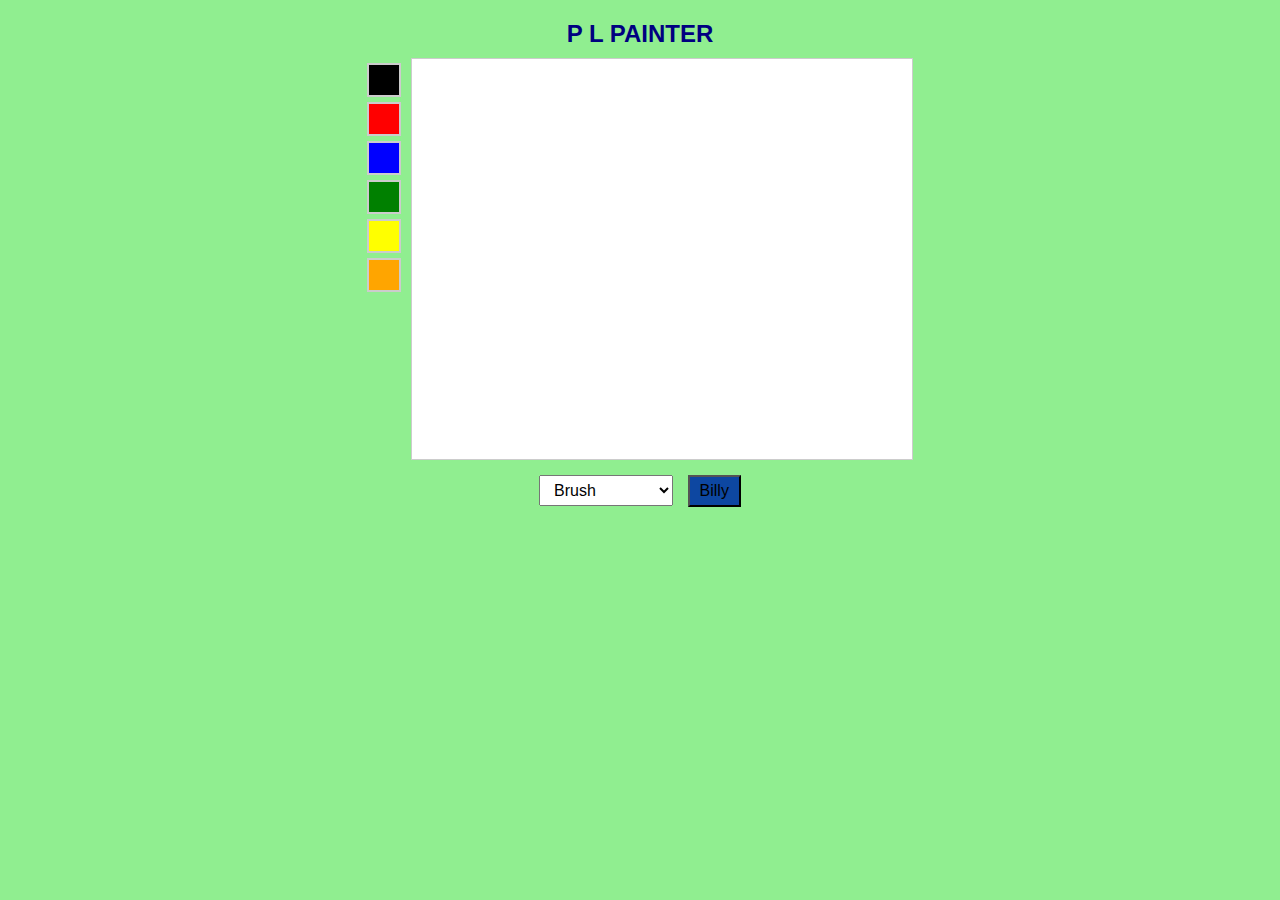
<file: index.html>
<html>
<head>
<title>X7</title>
<link type="text/css" rel="stylesheet" href="X7.css">
</head>
<body>
<h2>P L PAINTER</h2>
<div class="editor">
<div id="colorPalette" class="palette hidden">
<div class="color" style="background-color: black;" data-color="black"></div>
<div class="color" style="background-color: red;" data-color="red"></div>
<div class="color" style="background-color: blue;" data-color="blue"></div>
<div class="color" style="background-color: green;" data-color="green"></div>
<div class="color" style="background-color: yellow;" data-color="yellow"></div>
<div class="color" style="background-color: orange;" data-color="orange"></div>
</div>
<canvas id="canvas" width="500" height="400"></canvas>    
</div>
<div class="toolbar">
<select id="tool">
<option value="brush">Brush</option>     
<option value="eraser">Eraser</option>
<option value="fill">Color Bucket</option>
</select>
<button id="clearBtn">Billy</button>   
</div>
<script src="X7.js"></script>
</body>

</html>
</file>
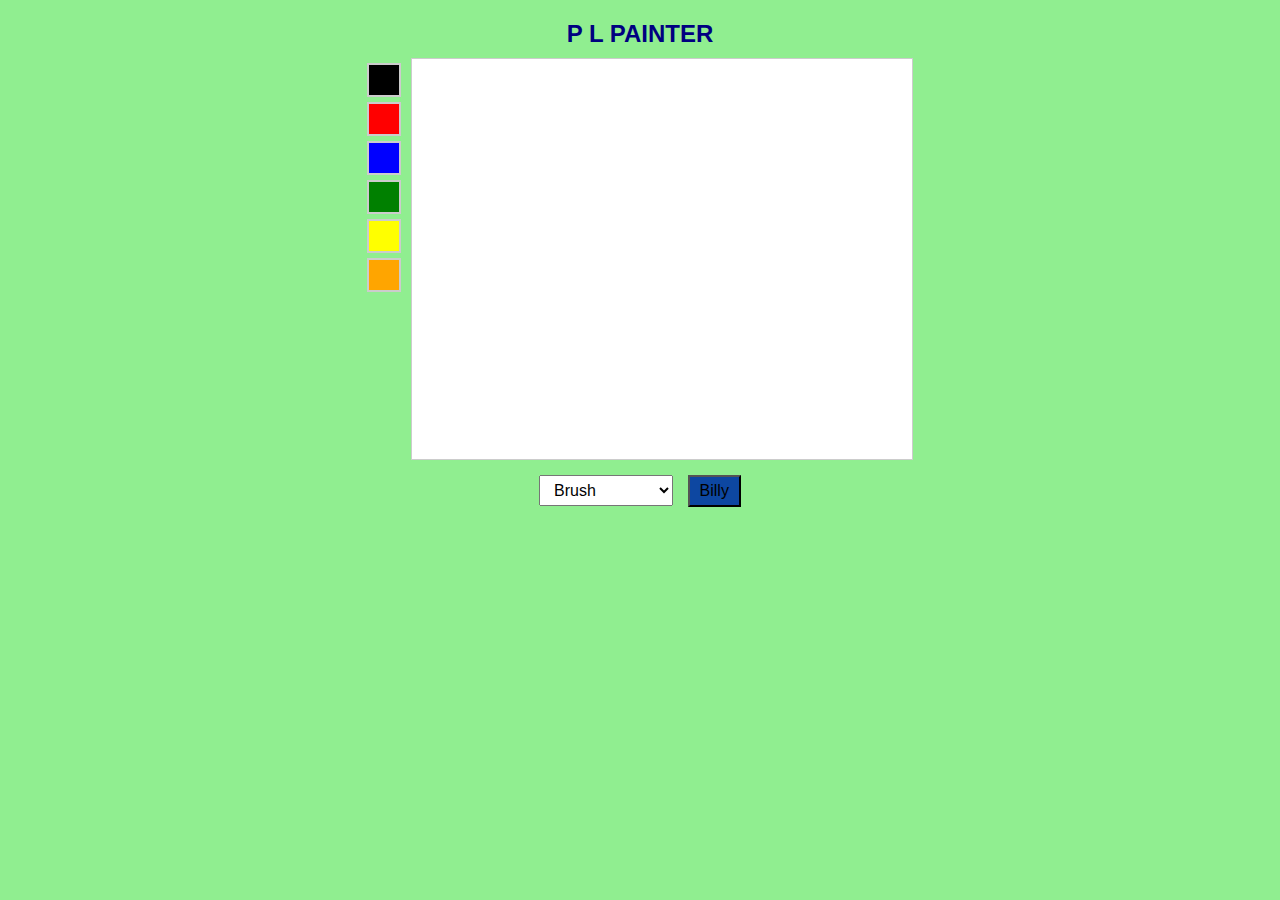
<file: X7.html>
<html>
<head>
<title>X7</title>
<link type="text/css" rel="stylesheet" href="X7.css">
</head>
<body>
<h2>P L PAINTER</h2>
<div class="editor">
<div id="colorPalette" class="palette hidden">
<div class="color" style="background-color: black;" data-color="black"></div>
<div class="color" style="background-color: red;" data-color="red"></div>
<div class="color" style="background-color: blue;" data-color="blue"></div>
<div class="color" style="background-color: green;" data-color="green"></div>
<div class="color" style="background-color: yellow;" data-color="yellow"></div>
<div class="color" style="background-color: orange;" data-color="orange"></div>
</div>
<canvas id="canvas" width="500" height="400"></canvas>    
</div>
<div class="toolbar">
<select id="tool">
<option value="brush">Brush</option>     
<option value="eraser">Eraser</option>
<option value="fill">Color Bucket</option>
</select>
<button id="clearBtn">Billy</button>   
</div>
<script src="X7.js"></script>
</body>
</html>
</file>
<file: X7.css>
body {
font-family: Arial, sans-serif;    
text-align: center;
background-color: #90ee90;
margin: 20px;
}

h2 {
margin-bottom: 10px;
color:#000080;       
}

.editor {
display: flex;    
justify-content: center;
align-items: flex-start;
gap: 10px;
}

canvas {
border: 1px solid #ccc;
background-color: #fff;    
cursor: crosshair;
}

.toolbar {
margin-top: 10px;    
}

select, button {
padding: 5px 10px;
margin: 5px;
font-size: 16px;    
}

.palette {
display: flex;
flex-direction: column;    
gap: 5px;
padding-top: 5px;
}

.color {
width: 30px;
height: 30px;    
border: 2px solid #ccc;
cursor: pointer;
}

.color:hover {
border-color: #000;    
}

.hidden {
display: none;    
}

button{
background-color: #0d47a1;    
}
</file>
